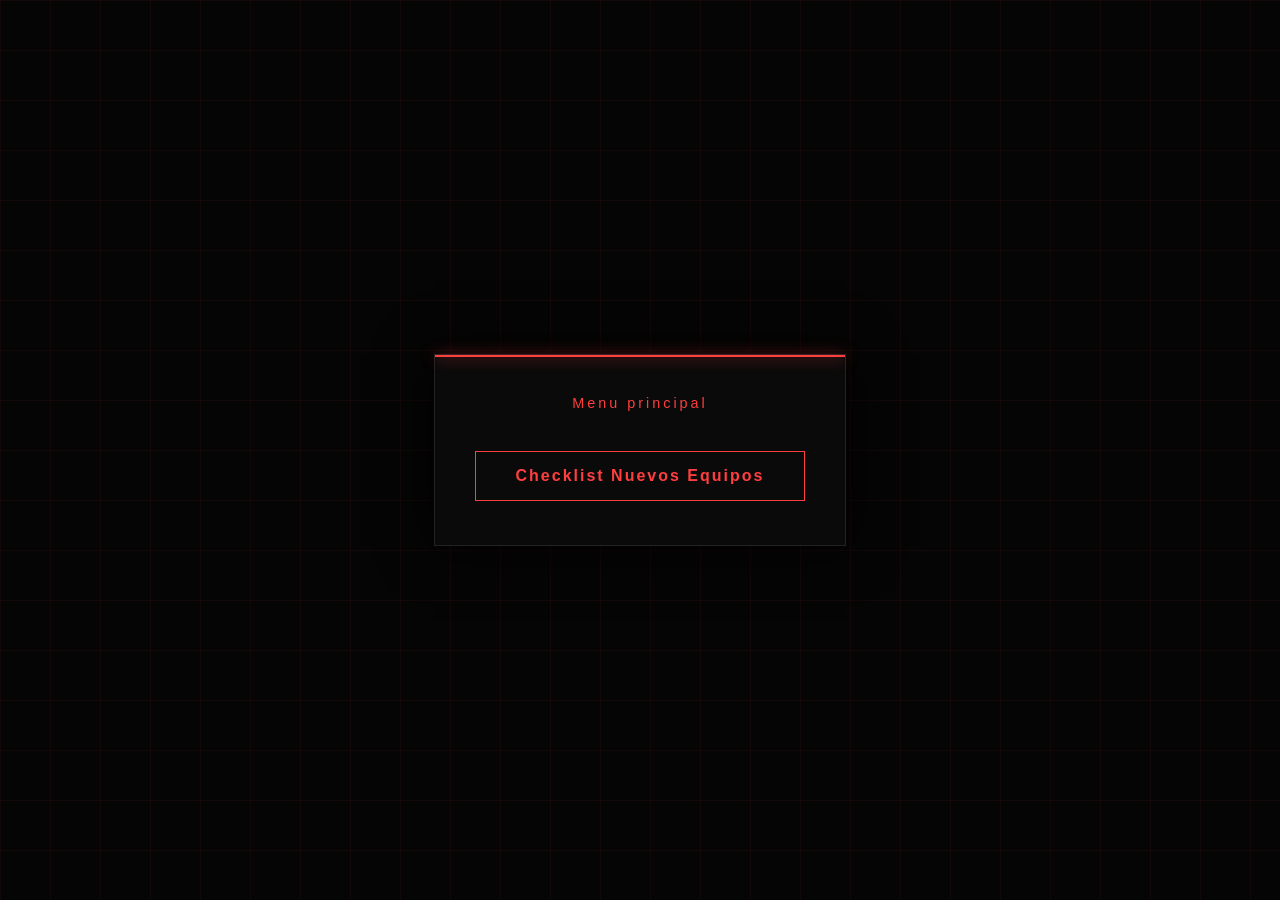
<file: index.html>
<!DOCTYPE html>
<html lang="es">
<head>
    <link rel="icon" type="image/png" href="faviconRDP.png">
    <meta charset="UTF-8">
    <meta name="viewport" content="width=device-width, initial-scale=1.0">
    <title>Control de Equipos</title>
    <style>
        :root {
            --bg: #050505;
            --red-main: #ff3e3e;
            --red-dim: #4a0000;
            --text: #e0e0e0;
        }

        body {
            margin: 0;
            height: 100vh;
            display: flex;
            align-items: center;
            justify-content: center;
            background-color: var(--bg);
            font-family: 'Segoe UI', sans-serif;
            overflow: hidden;
            color: var(--text);
        }

        /* Efecto de rejilla de fondo */
        body::before {
            content: "";
            position: absolute;
            width: 100%;
            height: 100%;
            background-image: 
                linear-gradient(rgba(255, 62, 62, 0.05) 1px, transparent 1px),
                linear-gradient(90deg, rgba(255, 62, 62, 0.05) 1px, transparent 1px);
            background-size: 50px 50px;
            z-index: -1;
        }

        .welcome-container {
            text-align: center;
            padding: 40px;
            border: 1px solid #222;
            background: #0a0a0a;
            box-shadow: 0 0 50px rgba(0,0,0,1);
            position: relative;
        }

        /* Línea de escaneo animada */
        .welcome-container::after {
            content: "";
            position: absolute;
            top: 0; left: 0; width: 100%; height: 2px;
            background: var(--red-main);
            box-shadow: 0 0 15px var(--red-main);
            animation: scan 4s linear infinite;
        }

        @keyframes scan {
            0% { top: 0; }
            100% { top: 100%; }
        }

        h1 {
            font-size: 3rem;
            font-weight: 900;
            letter-spacing: 5px;
            margin: 0;
            color: #fff;
            text-transform: uppercase;
        }

        .subtitle {
            color: var(--red-main);
            font-size: 0.9rem;
            letter-spacing: 3px;
            margin-bottom: 40px;
            display: block;
        }

        .btn-enter {
            display: inline-block;
            padding: 15px 40px;
            border: 1px solid var(--red-main);
            color: var(--red-main);
            text-decoration: none;
            font-weight: bold;
            letter-spacing: 2px;
            transition: all 0.3s ease;
            position: relative;
            overflow: hidden;
        }

        .btn-enter:hover {
            background: var(--red-main);
            color: white;
            box-shadow: 0 0 20px rgba(255, 62, 62, 0.4);
        }

        .status-info {
            margin-top: 30px;
            font-size: 0.7rem;
            color: #444;
            text-transform: uppercase;
        }
    </style>
</head>
<body>

    <div class="welcome-container">
        <h1></h1>
        <span class="subtitle">Menu principal</span>
        
        <!-- ENLACE A TU WEB PRINCIPAL -->
        <a href="Equipo.html" class="btn-enter">Checklist Nuevos Equipos</a>

        
    </div>

</body>
</html>
</file>
